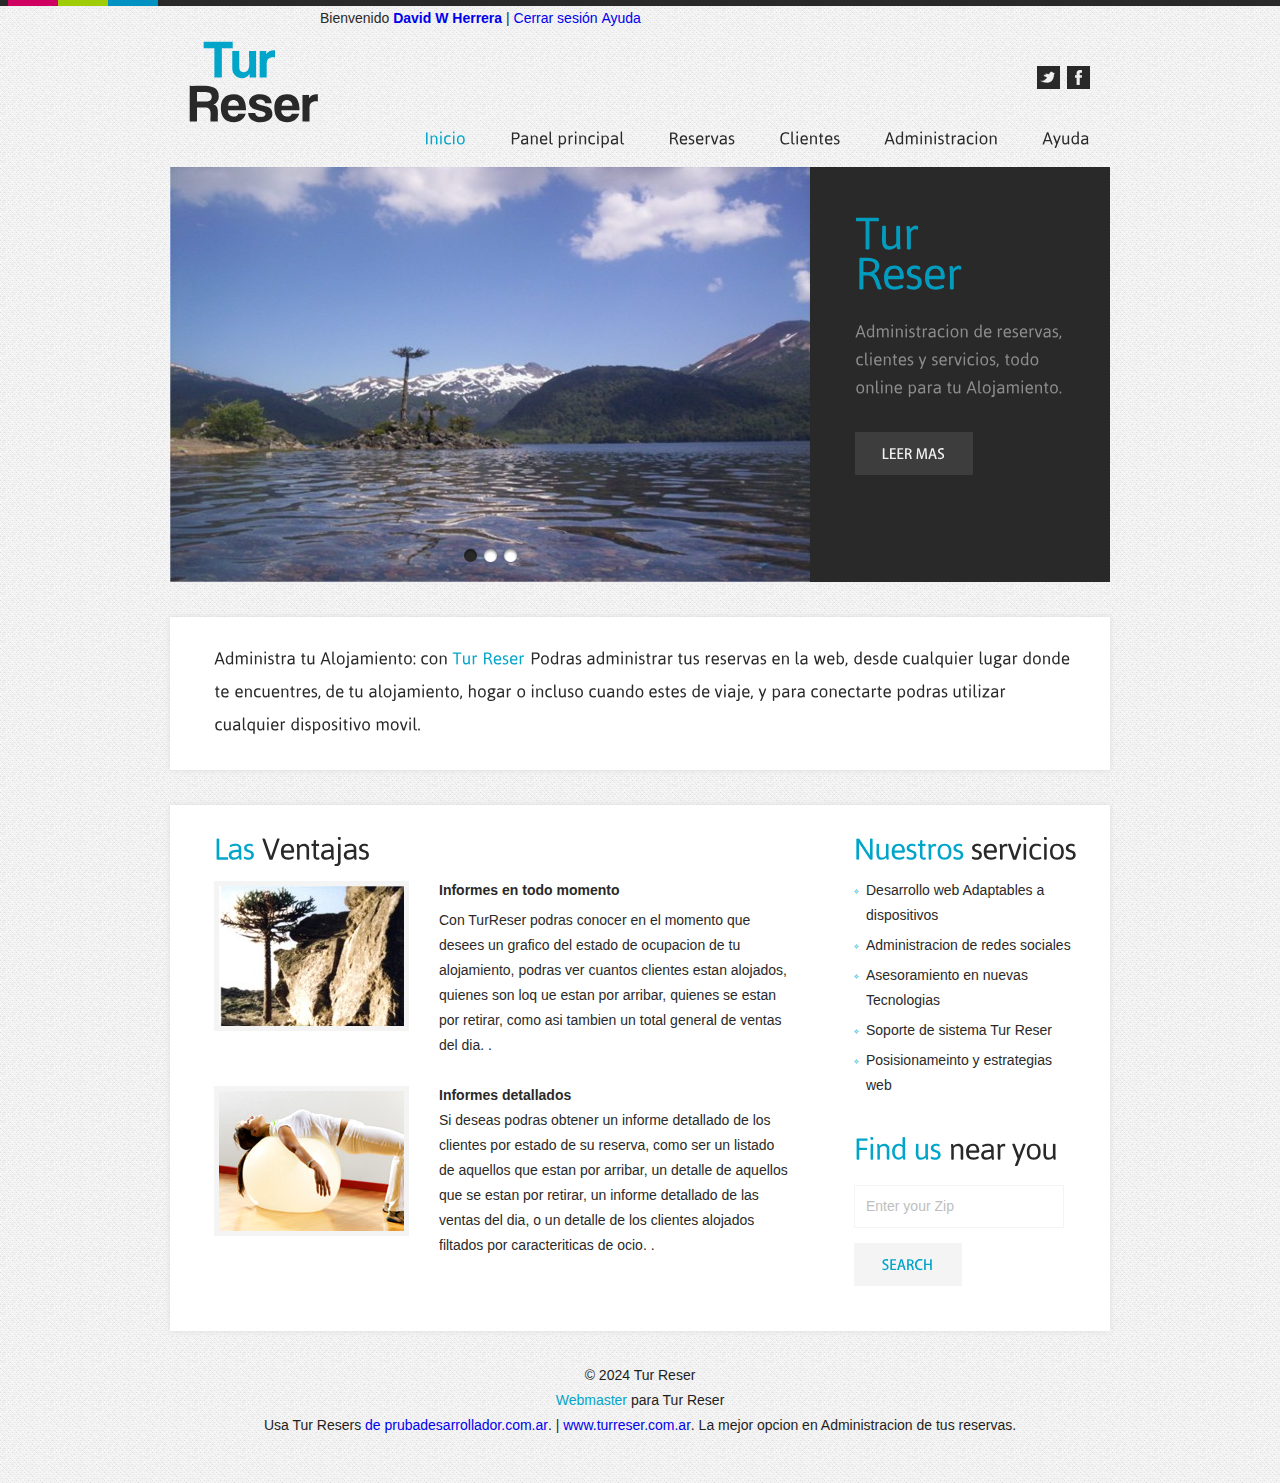
<file: index.html>
﻿
<!DOCTYPE html>
 
<html lang="es">
 
<head>
    <title>Tur Reser - administracion de reservas para alojamientos turisticos </title>
    <meta charset="utf-8"/>
    <meta name="viewport" content="width = device-width, initial-scale=1, maximum-scale=1"/>
    
	<link rel="stylesheet" type="text/css" media="screen" href="css/reset.css">
    <link rel="stylesheet" type="text/css" media="screen" href="css/style.css">
    <link rel="stylesheet" type="text/css" media="screen" href="css/grid_12.css">
    <link rel="stylesheet" type="text/css" media="screen" href="css/slider.css">
    
	<script src="js/jquery-1.7.min.js"></script>
    <script src="js/jquery.easing.1.3.js"></script>
    <script src="js/tms-0.3.js"></script>
	<script src="js/tms_presets.js"></script>
    <script src="js/cufon-yui.js"></script>
    <script src="js/Asap_400.font.js"></script>
    <script src="js/Coolvetica_400.font.js"></script>
	<script src="js/Kozuka_M_500.font.js"></script>
    <script src="js/cufon-replace.js"></script>
    <script src="js/FF-cash.js"></script>
    
	<script>
		$(window).load(function(){
			$('.slider')._TMS({
			prevBu:'.prev',
			nextBu:'.next',
			pauseOnHover:true,
			pagNums:false,
			duration:800,
			easing:'easeOutQuad',
			preset:'Fade',
			slideshow:7000,
			pagination:'.pagination',
			waitBannerAnimation:false,
			banners:'fade'
			})
		}) 	
    </script>
	
	<!--    <!DOCTYPE html>
 	[if lt IE 8]>
       <div style=' clear: both; text-align:center; position: relative;'>
         <a href="http://windows.microsoft.com/en-US/internet-explorer/products/ie/home?ocid=ie6_countdown_bannercode">
           <img src="http://storage.ie6countdown.com/assets/100/images/banners/warning_bar_0000_us.jpg" border="0" height="42" width="820" alt="You are using an outdated browser. For a faster, safer browsing experience, upgrade for free today." />
        </a>
      </div>
    <![endif]-->
    <!--[if lt IE 9]>
   		<script type="text/javascript" src="js/html5.js"></script>
    	<link rel="stylesheet" type="text/css" media="screen" href="css/ie.css">
	<![endif]-->
	
</head>
<body>
<div class="main">
	<div class="bg-img"></div>
<!--==============================header=================================-->
   <header>
        <h1><a href="index.html"> Tur<strong>Reser</strong></a></h1>
        <nav>
		<!-- revisar los id y las classs -->
		<p id="session-nav" class="tRight">
			Bienvenido <strong><a href="https://turreser.com.ar/users/edit/" title="Editar usuario">David W Herrera</a></strong> |
			<a href="https://turreser.com.ar/users/logout" title="Cerrar sesión">Cerrar sesión</a>
			<a href="http://www.turreser.com.ar/ayuda/" id="help-session-nav" target="_blank" 
			title="Ayuda">Ayuda</a>
			
		</p>
        	<div class="social-icons">
            	<a href="http://facebook.com/equilibrio-pilates" class="icon-2"></a>
            	<a href="#" class="icon-1"></a>
            </div>
            <ul class="menu">
                <li class="current"><a href="index.html">Inicio</a></li>
                <li><a href="panel.html">Panel principal</a></li>
                <li><a href="timetable.html">Reservas</a></li>
                <li><a href="clientes.html">Clientes</a></li>
                <li><a href="adminis.html">Administracion</a></li>
                <li><a href="contacts.html">Ayuda</a></li>
            </ul>
        </nav>
    </header>   
<!--==============================content================================-->
    <section id="content"><div class="ic"></div>
        <div class="container_12">
          <div class="grid_12">
            <div class="slider">
              <ul class="items">
                 <li><img src="images/slider-1.jpg" alt="">
				 <div class="banner">
                        <p class="font-1">Tur<span>Reser</span></p>
                        <p class="font-2">Administracioón de reservas, clientes y servicios, todo online para tu Alojamiento.</p>
                        <a href="#">leer mas</a>
                    </div>
                                    </li>
                <li><img src="images/slider-2.jpg" alt="">
                 <div class="banner">
                        <p class="font-1">Donde te<span>encuentres</span></p>
                        <p class="font-2">Sistema WEB para conectarte con tu alojamiento desde cualquier lugar,
						podras utilizar tu notebook, tu tablet o movil.</p>
                        <a href="#">leer mas</a>
                    </div>   
                </li>
                <li><img src="images/slider-3.jpg" alt="">
                    <div class="banner">
                        <p class="font-1">Aprovecha <span>tu Web</span></p>
                        <p class="font-2">El turismo esta cambiando, el turista espera respuestas mas rapido, agrega a tu web
						el modulo de reservas, y confirma reservas al momento.
						 </p>
                        <a href="#">Leer mas</a>
                    </div>
                </li>
              </ul>
              <div class="pagination">
                  <ul>
                    <li><a href="#"></a></li>
                    <li><a href="#"></a></li>
                    <li><a href="#"></a></li>
                  </ul>
              </div>  
            </div>
          </div>	
          <div class="grid_12 top-1">
          	<div class="block-1 box-shadow">
            	<p class="font-3">Administra tu Alojamiento: con <span class="color-1">Tur Reser</span>
				Podraás administrar tus reservas en la web, desde cualquier lugar donde te encuentres, 
				de tu alojamiento, hogar o incluso cuando estes de viaje, y para conectarte podras utilizar 
				cualquier dispositivo móovil.</p>
            </div>
          </div>
          <div class="grid_12 top-1">
          	<div class="box-shadow">
            	<div class="wrap block-2">
                    <div class="col-1">
                    	<h2 class="p3"><span class="color-1">Las</span> Ventajas</h2>
                        <div class="wrap box-1">
                            <img src="images/page1-img1.jpg" alt="" class="img-border img-indent">
                            <div class="extra-wrap">
                                <p class="p2"><strong>Informes en todo momento  </strong> </p>
                                <p>Con TurReser podras conocer en el momento que desees un grafico del estado de ocupacion
								 de tu alojamiento, podras ver cuantos clientes estan alojados, quienes son loq ue estan por 
								 arribar, quienes se estan por retirar, como asi tambien un total general de ventas del dia.
									
								
								.</p>
                            </div>
                        </div>
                        <div class="wrap box-1 top-2">
                            <img src="images/page1-img2.jpg" alt="" class="img-border img-indent">
                            <div class="extra-wrap">
                                <p><strong>Informes detallados</strong></p>
                                <p>
								Si deseas podras obtener un informe detallado de los clientes por estado de su reserva, 
								como ser un listado de aquellos que estan por arribar, un detalle de aquellos que se estan por retirar,
								un informe detallado de las ventas del dia, o un detalle de los clientes alojados filtados por caracteriticas de ocio.
								
								.</p>
                            </div>
                        </div>
                    </div>
                    <div class="col-2">
                        <h2 class="p3"><span class="color-1">Nuestros</span> servicios</h2>
                        <ul class="list-1">
                        	<li><a href="#">Desarrollo web Adaptables a dispositivos</a></li>
                            <li><a href="#">Administracion de redes sociales</a></li>
                            <li><a href="#">Asesoramiento en nuevas Tecnologias</a></li>
                            <li><a href="#">Soporte de sistema Tur Reser</a></li>
                            <li><a href="#">Posisionameinto y estrategias web</a></li>
                        </ul>
                        <div class="form-search">
                        	<h2><span class="color-1">Find us</span> near you</h2>
                            <form id="form-search" method="post">
                              <input type="text" value="Enter your Zip" onBlur="if(this.value=='') this.value='Enter your Zip'" onFocus="if(this.value =='Enter your Zip' ) this.value=''"  />
                              <a href="" onClick="document.getElementById('form-search').submit()" class="search_button">Search</a>
                            </form>
                        </div>
                    </div>
                </div>
            </div>
          </div>
          <div class="clear"></div>
        </div>
    </section> 
<!--==============================footer=================================-->
    <footer>
        <p>© 2024 Tur Reser</p>
        <p><a rel="nofollow" href="http://www.pruebadesarrollador.com.ar/" class="link" target="_blank">Webmaster</a> para Tur Reser  </p>
		<p>Usa Tur Resers <a href="http://www.prubadesarrollador.com.ar" target="_blank">de prubadesarrollador.com.ar</a>. | <a href="http://www.prubadesarrollador.com.ar/" title="Reserva Turistica">www.turreser.com.ar</a>. La mejor opcion en Administracion de tus reservas.</p>
    </footer>	
</div>    
<script>
	Cufon.now();
</script>
</body>
</html>
</file>
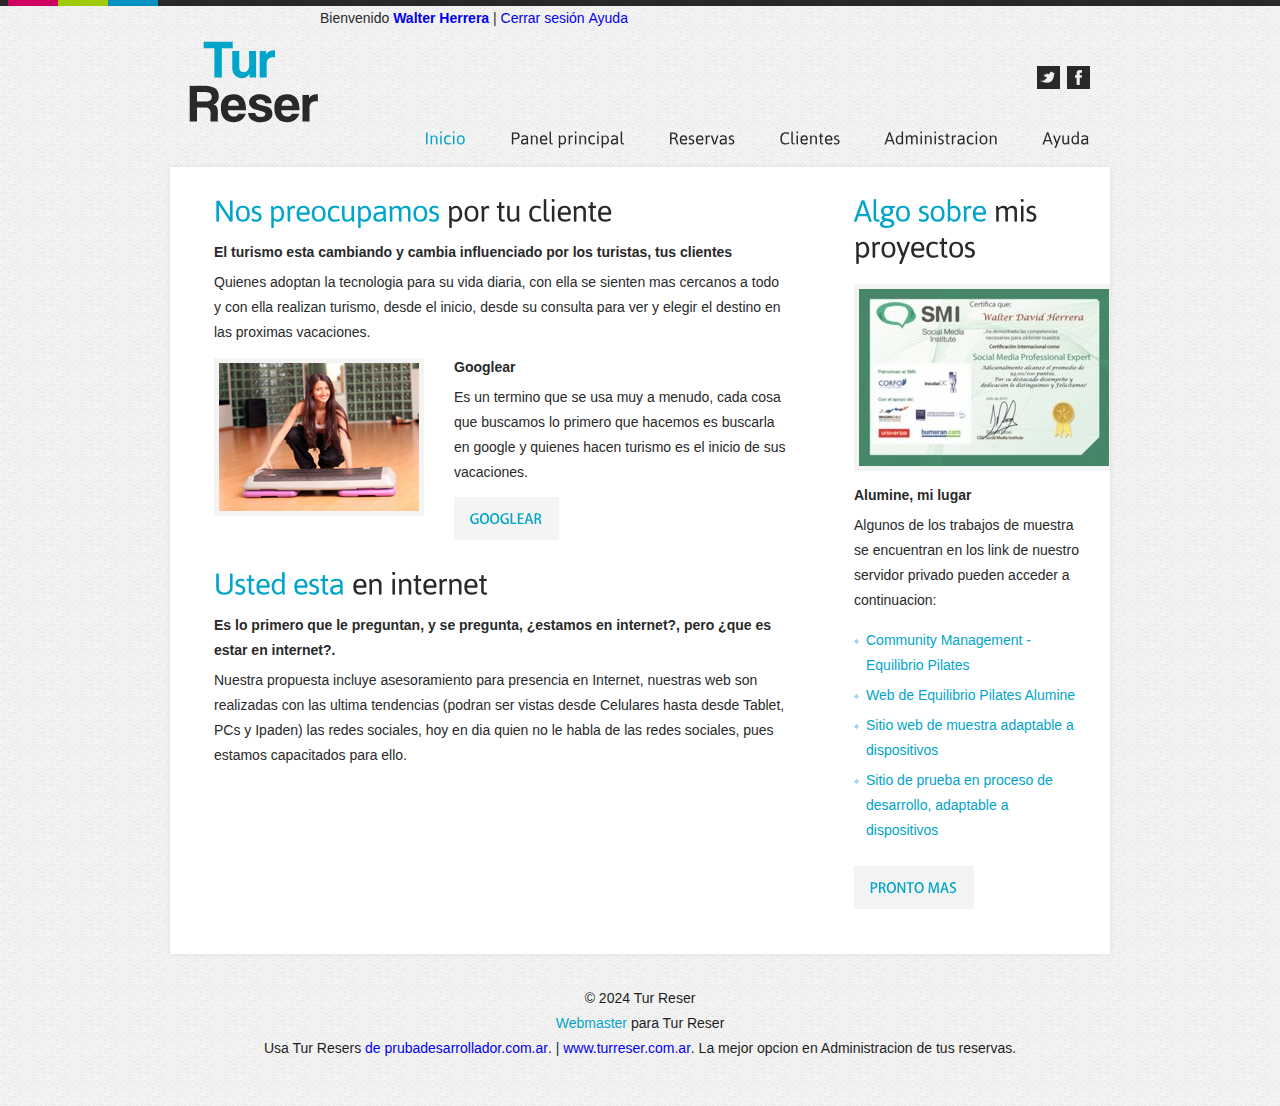
<file: clientes.html>
<!DOCTYPE html>
<html lang="es">
<head>
    <title>Tur Reser</title>
    <meta charset="utf-8">
    <link rel="stylesheet" type="text/css" media="screen" href="css/reset.css">
    <link rel="stylesheet" type="text/css" media="screen" href="css/style.css">
    <link rel="stylesheet" type="text/css" media="screen" href="css/grid_12.css">
    <script src="js/jquery-1.7.min.js"></script>
    <script src="js/jquery.easing.1.3.js"></script>
    <script src="js/cufon-yui.js"></script>
    <script src="js/Asap_400.font.js"></script>
    <script src="js/Coolvetica_400.font.js"></script>
	<script src="js/Kozuka_M_500.font.js"></script>
    <script src="js/cufon-replace.js"></script>
    <script src="js/FF-cash.js"></script>
	<!--[if lt IE 8]>
       <div style=' clear: both; text-align:center; position: relative;'>
         <a href="http://windows.microsoft.com/en-US/internet-explorer/products/ie/home?ocid=ie6_countdown_bannercode">
           <img src="http://storage.ie6countdown.com/assets/100/images/banners/warning_bar_0000_us.jpg" border="0" height="42" width="820" alt="You are using an outdated browser. For a faster, safer browsing experience, upgrade for free today." />
        </a>
      </div>
    <![endif]-->
    <!--[if lt IE 9]>
   		<script type="text/javascript" src="js/html5.js"></script>
    	<link rel="stylesheet" type="text/css" media="screen" href="css/ie.css">
	<![endif]-->
</head>
<body>
<div class="main">
	<div class="bg-img"></div>
<!--==============================header=================================-->
    <header>
        <h1><a href="index.html"> Tur<strong>Reser</strong></a></h1>
        <nav>
		<!-- revisar los id y las classs -->
		<p id="session-nav" class="tRight">
			Bienvenido <strong><a href="https://turreser.com.ar/users/edit/" title="Editar usuario">Walter Herrera</a></strong> |
			<a href="https://turreser.com.ar/users/logout" title="Cerrar sesión">Cerrar sesión</a>
			<a href="http://www.turreser.com.ar/ayuda/" id="help-session-nav" target="_blank" 
			title="Ayuda">Ayuda</a>
			
		</p>
        	<div class="social-icons">
            	<a href="http://facebook.com/equilibrio-pilates" class="icon-2"></a>
            	<a href="#" class="icon-1"></a>
            </div>
            <ul class="menu">
                <li class="current"><a href="index.html">Inicio</a></li>
                <li><a href="panel.html">Panel principal</a></li>
                <li><a href="timetable.html">Reservas</a></li>
                <li><a href="clientes.html">Clientes</a></li>
                 <li><a href="adminis.html">Administracion</a></li>
                <li><a href="contacts.html">Ayuda</a></li>
            </ul>
        </nav>
    </header>   
<!--==============================content================================-->
    <section id="content"><div class="ic"></div>
        <div class="container_12">
          <div class="grid_12">
          	<div class="box-shadow">
            	<div class="wrap block-2">
                    <div class="col-1">
                    	<h2 class="p3"><span class="color-1">Nos preocupamos</span> por tu cliente </h2>
                        <p class="p2"><strong> El turismo esta cambiando y cambia influenciado por los turistas, tus clientes</strong></p>
                        <p class="p5"> Quienes adoptan la tecnologia para su vida diaria, con ella se sienten mas cercanos a todo y con ella realizan turismo, desde el inicio, desde su consulta para ver y elegir el destino en las proximas vacaciones. </p>
                        <div class="wrap box-1">
                            <img src="images/page4-img1.jpg" alt="" class="img-border img-indent">
                            <div class="extra-wrap">
                                <p class="p2"><strong>Googlear</strong></p>
                                <p>Es un termino que se usa muy a menudo, cada cosa que buscamos lo primero que hacemos es buscarla en google y quienes hacen turismo es el inicio de sus vacaciones.</p>
                                <a href="#" class="button top-6">Googlear</a>
                            </div>
                        </div>
                        <h2 class="p3 top-2"><span class="color-1">Usted esta</span> en internet</h2>
                        <p class="p2"><strong>Es lo primero que le preguntan, y se pregunta, ¿estamos en internet?, pero ¿que es estar en internet?.</strong></p>
                        <p class="p5">Nuestra propuesta incluye asesoramiento para presencia en Internet, nuestras web son realizadas con las ultima tendencias (podran ser vistas desde Celulares hasta desde Tablet, PCs y Ipaden) las redes sociales, hoy en dia quien no le habla de las redes sociales, pues estamos capacitados para ello.</p>
                    </div>
                    <div class="col-2">
                        <h2 class="p6"><span class="color-1">Algo sobre</span> mis proyectos</h2>
                        <img src="images/page4-img2.jpg" alt="" class="img-border">
                        <p class="p2 top-6"><strong>Alumine, mi lugar</strong></p>
                        <p class="p4">Algunos de los trabajos de muestra se encuentran en los link de nuestro servidor privado pueden acceder a continuacion:</p>
                        <ul class="list-2">
                        	<li><a href="https://www.facebook.com/EquilibrioPilatesAlumine">Community Management - Equilibrio Pilates</a></li>                            
                            <li><a href="http://bit.ly/1evLPqO">Web de Equilibrio Pilates Alumine</a></li>
                            <li><a href="http://bit.ly/14kpdsr">Sitio web de muestra adaptable a dispositivos</a></li>
                           <li><a href="http://bit.ly/1cKLcf3">Sitio de prueba en proceso de desarrollo, adaptable a dispositivos</a></li>
                             <!--<li><a href="#">Dolore magna aliquamerat</a></li>
                            <li><a href="#">Ut wisi enim adminim</a></li> -->
                        </ul>
                        <a href="#" class="button top-5">Pronto mas</a>
                    </div>
                </div>
            </div>
          </div>
          <div class="clear"></div>
        </div>
    </section> 
<!--==============================footer=================================-->
    <footer>
        <p>© 2024 Tur Reser</p>
        <p><a rel="nofollow" href="http://www.pruebadesarrollador.com.ar/" class="link" target="_blank">Webmaster</a> para Tur Reser  </p>
		<p>Usa Tur Resers <a href="http://www.prubadesarrollador.com.ar" target="_blank">de prubadesarrollador.com.ar</a>. | <a href="http://www.prubadesarrollador.com.ar/" title="Reserva Turistica">www.turreser.com.ar</a>. La mejor opcion en Administracion de tus reservas.</p>
    </footer>
</div>    
<script>
	Cufon.now();
</script>
</body>
</html>
</file>
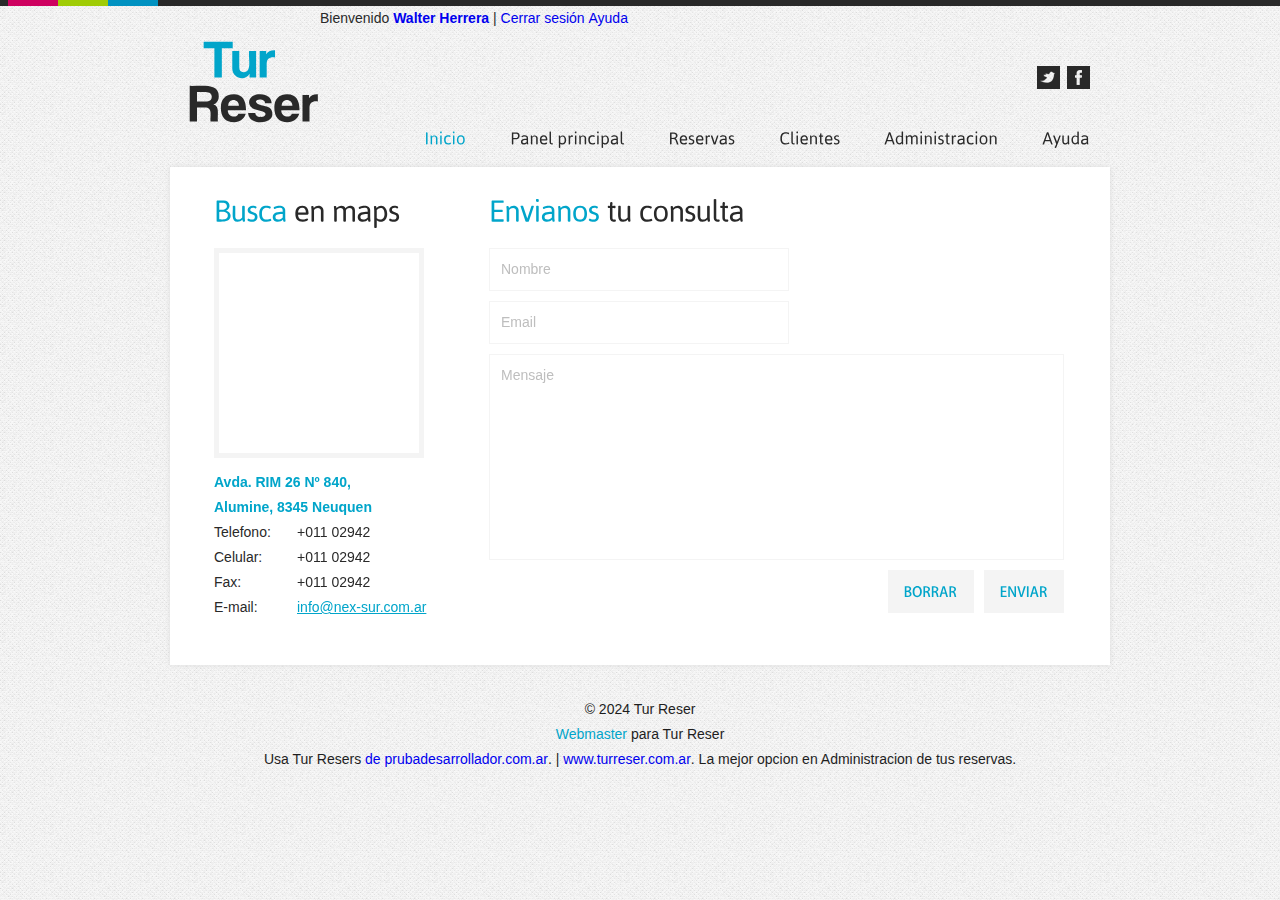
<file: contacts.html>
<!DOCTYPE html>
<html lang="es">
<head>
   <title>Tur Reser</title>
    <meta charset="utf-8">
    <link rel="stylesheet" type="text/css" media="screen" href="css/reset.css">
    <link rel="stylesheet" type="text/css" media="screen" href="css/style.css">
    <link rel="stylesheet" type="text/css" media="screen" href="css/grid_12.css">
    <script src="js/jquery-1.7.min.js"></script>
    <script src="js/jquery.easing.1.3.js"></script>
    <script src="js/cufon-yui.js"></script>
    <script src="js/Asap_400.font.js"></script>
    <script src="js/Coolvetica_400.font.js"></script>
	<script src="js/Kozuka_M_500.font.js"></script>
    <script src="js/cufon-replace.js"></script>
    <script src="js/FF-cash.js"></script>
	<!--[if lt IE 8]>
       <div style=' clear: both; text-align:center; position: relative;'>
         <a href="http://windows.microsoft.com/en-US/internet-explorer/products/ie/home?ocid=ie6_countdown_bannercode">
           <img src="http://storage.ie6countdown.com/assets/100/images/banners/warning_bar_0000_us.jpg" border="0" height="42" width="820" alt="You are using an outdated browser. For a faster, safer browsing experience, upgrade for free today." />
        </a>
      </div>
    <![endif]-->
    <!--[if lt IE 9]>
   		<script type="text/javascript" src="js/html5.js"></script>
    	<link rel="stylesheet" type="text/css" media="screen" href="css/ie.css">
	<![endif]-->
</head>
<body>
<div class="main">
	<div class="bg-img"></div>
<!--==============================header=================================-->
    <header>
        <h1><a href="index.html"> Tur<strong>Reser</strong></a></h1>
        <nav>
		<!-- revisar los id y las classs -->
		<p id="session-nav" class="tRight">
			Bienvenido <strong><a href="https://turreser.com.ar/users/edit/" title="Editar usuario">Walter Herrera</a></strong> |
			<a href="https://turreser.com.ar/users/logout" title="Cerrar sesión">Cerrar sesión</a>
			<a href="http://www.turreser.com.ar/ayuda/" id="help-session-nav" target="_blank" 
			title="Ayuda">Ayuda</a>
			
		</p>
        	<div class="social-icons">
            	<a href="http://facebook.com/equilibrio-pilates" class="icon-2"></a>
            	<a href="#" class="icon-1"></a>
            </div>
            <ul class="menu">
                <li class="current"><a href="index.html">Inicio</a></li>
                <li><a href="panel.html">Panel principal</a></li>
                <li><a href="timetable.html">Reservas</a></li>
                <li><a href="clientes.html">Clientes</a></li>
                 <li><a href="adminis.html">Administracion</a></li>
                <li><a href="contacts.html">Ayuda</a></li>
            </ul>
        </nav>
    </header>   
<!--==============================content================================-->
    <section id="content"><div class="ic"></div>
        <div class="container_12">
          <div class="grid_12">
          	<div class="box-shadow">
            	<div class="wrap block-2">
                    <div class="col-3">
                    	<h2><span class="color-1">Busca</span> en maps</h2>
                        <div class="map img-border">
                          <iframe src="http://maps.google.com/maps?f=q&amp;source=s_q&amp;hl=en&amp;geocode=&amp;q=Brooklyn,+New+York,+NY,+United+States&amp;aq=0&amp;sll=37.0625,-95.677068&amp;sspn=61.282355,146.513672&amp;ie=UTF8&amp;hq=&amp;hnear=Brooklyn,+Kings,+New+York&amp;ll=40.649974,-73.950005&amp;spn=0.01628,0.025663&amp;z=14&amp;iwloc=A&amp;output=embed"></iframe>
                        </div>
                        <dl>
                            <dt class="color-1"><strong>Avda. RIM 26 Nº 840,<br>Alumine, 8345 Neuquen</strong></dt>
                            <dd><span>Telefono:</span>+011 02942 </dd>
                            <dd><span>Celular:</span>+011 02942 </dd>
                            <dd><span>Fax:</span>+011 02942</dd>
                            <dd><span>E-mail:</span><a href="#" class="link">info@nex-sur.com.ar</a></dd>
                        </dl>
                    </div>
                    <div class="col-4">
                    	<h2><span class="color-1">Envianos</span> tu consulta</h2>
                        <form id="form" method="post" >
                            <fieldset>
                              <label><input type="text" value="Nombre" onBlur="if(this.value=='') this.value='Name'" onFocus="if(this.value =='Name' ) this.value=''"></label>
                              <label><input type="text" value="Email" onBlur="if(this.value=='') this.value='Email'" onFocus="if(this.value =='Email' ) this.value=''"></label>
                              <label><textarea onBlur="if(this.value==''){this.value='Message'}" onFocus="if(this.value=='Message'){this.value=''}">Mensaje</textarea></label>
                              <div class="btns"><a href="#" class="button">Borrar</a><a href="#" class="button" onClick="document.getElementById('form').submit()">Enviar</a></div>
                            </fieldset>  
                          </form> 
                    </div>
                </div>
            </div>
          </div>
          <div class="clear"></div>
        </div>
    </section> 
<!--==============================footer=================================-->
     <footer>
        <p>© 2024 Tur Reser</p>
        <p><a rel="nofollow" href="http://www.pruebadesarrollador.com.ar/" class="link" target="_blank">Webmaster</a> para Tur Reser  </p>
		<p>Usa Tur Resers <a href="http://www.prubadesarrollador.com.ar" target="_blank">de prubadesarrollador.com.ar</a>. | <a href="http://www.prubadesarrollador.com.ar/" title="Reserva Turistica">www.turreser.com.ar</a>. La mejor opcion en Administracion de tus reservas.</p>
    </footer>
</div>    
<script>
	Cufon.now();
</script>
</body>
</html>
</file>
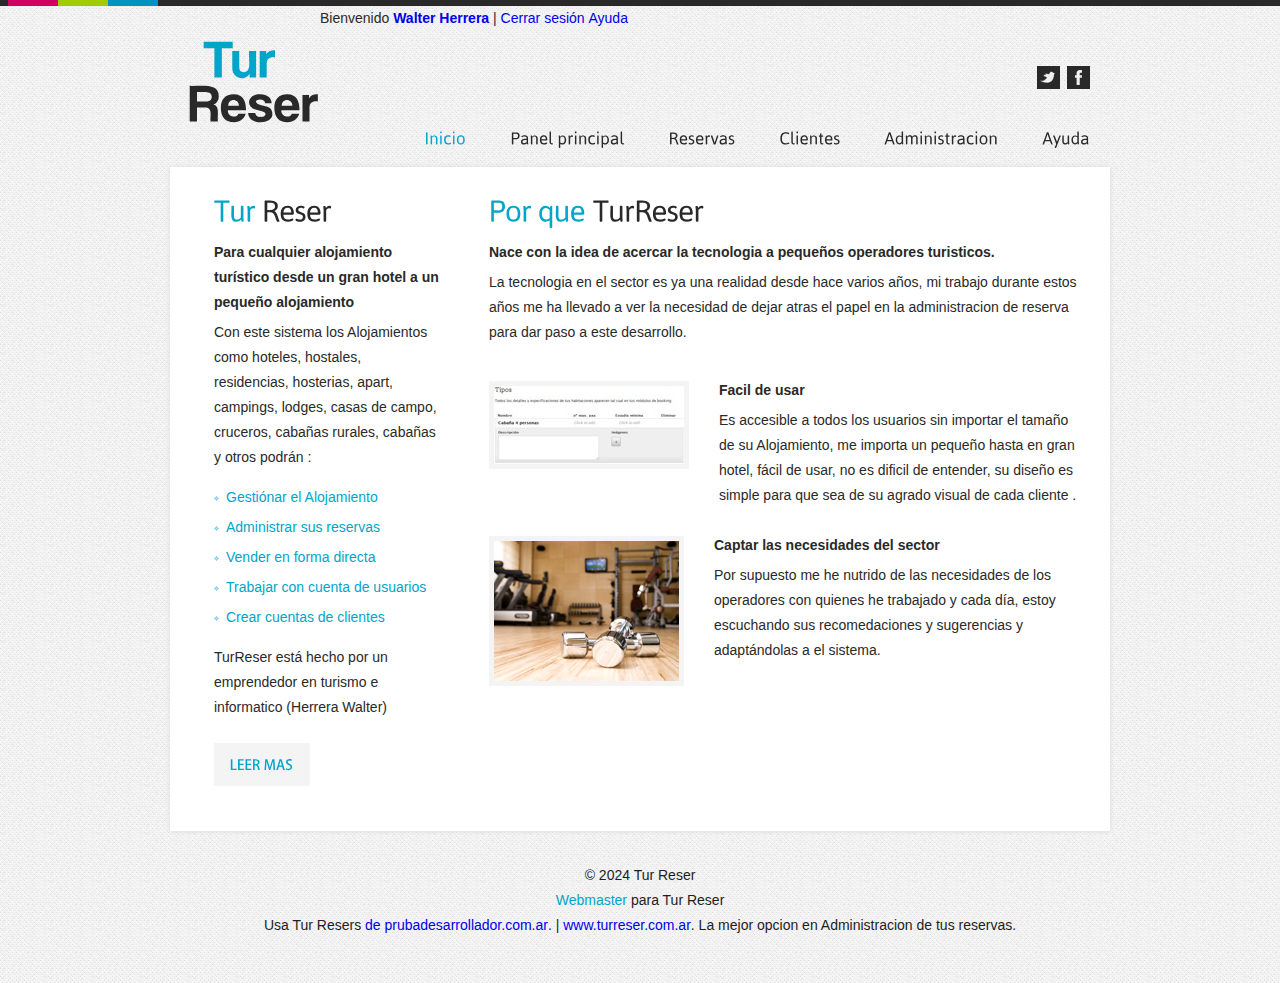
<file: panel.html>
<!DOCTYPE html>
<html lang="es">
<head>
   <title>Tur Reser</title>
    <meta charset="utf-8">
    <link rel="stylesheet" type="text/css" media="screen" href="css/reset.css">
    <link rel="stylesheet" type="text/css" media="screen" href="css/style.css">
    <link rel="stylesheet" type="text/css" media="screen" href="css/grid_12.css">
    <script src="js/jquery-1.7.min.js"></script>
    <script src="js/jquery.easing.1.3.js"></script>
    <script src="js/cufon-yui.js"></script>
    <script src="js/Asap_400.font.js"></script>
    <script src="js/Coolvetica_400.font.js"></script>
	<script src="js/Kozuka_M_500.font.js"></script>
    <script src="js/cufon-replace.js"></script>
    <script src="js/FF-cash.js"></script>
	<!--[if lt IE 8]>
       <div style=' clear: both; text-align:center; position: relative;'>
         <a href="http://windows.microsoft.com/en-US/internet-explorer/products/ie/home?ocid=ie6_countdown_bannercode">
           <img src="http://storage.ie6countdown.com/assets/100/images/banners/warning_bar_0000_us.jpg" border="0" height="42" width="820" alt="You are using an outdated browser. For a faster, safer browsing experience, upgrade for free today." />
        </a>
      </div>
    <![endif]-->
    <!--[if lt IE 9]>
   		<script type="text/javascript" src="js/html5.js"></script>
    	<link rel="stylesheet" type="text/css" media="screen" href="css/ie.css">
	<![endif]-->
</head>
<body>
<div class="main">
	<div class="bg-img"></div>
<!--==============================header=================================-->
    <header>
        <h1><a href="index.html"> Tur<strong>Reser</strong></a></h1>
        <nav>
		<!-- revisar los id y las classs -->
		<p id="session-nav" class="tRight">
			Bienvenido <strong><a href="https://turreser.com.ar/users/edit/" title="Editar usuario">Walter Herrera</a></strong> |
			<a href="https://turreser.com.ar/users/logout" title="Cerrar sesión">Cerrar sesión</a>
			<a href="http://www.turreser.com.ar/ayuda/" id="help-session-nav" target="_blank" 
			title="Ayuda">Ayuda</a>
			
		</p>
		
        	<div class="social-icons">
            	<a href="http://facebook.com/equilibrio-pilates" class="icon-2"></a>
            	<a href="#" class="icon-1"></a>
            </div>
            <ul class="menu">
                <li class="current"><a href="index.html">Inicio</a></li>
                <li><a href="panel.html">Panel principal</a></li>
                <li><a href="timetable.html">Reservas</a></li>
                <li><a href="clientes.html">Clientes</a></li>
                <li><a href="gallery.html">Administracion</a></li>
                <li><a href="contacts.html">Ayuda</a></li>
            </ul>
        </nav>
    </header>   
	
<!--==============================content================================-->
    <section id="content"><div class="ic"></div>
        <div class="container_12">
          <div class="grid_12">
          	<div class="box-shadow">
            	<div class="wrap block-2">
                    <div class="col-3">
                    	<h2 class="p3"><span class="color-1">Tur </span>Reser</h2>
                        <p class="p2"><strong>Para cualquier alojamiento turístico desde un gran hotel
						a un pequeño alojamiento</strong></p>
                        <p class="p4">Con este sistema los Alojamientos como hoteles, hostales, residencias, hosterias, apart, campings, lodges, 
						casas de campo, cruceros, cabañas rurales, cabañas y otros  podrán  :</p>
                        <ul class="list-2 p5">
						
                        	<li><a href="#">Gestiónar el Alojamiento</a></li>
                            <li><a href="#">Administrar sus reservas</a></li>
                            <li><a href="#">Vender en forma directa</a></li>
                            <li><a href="#">Trabajar con cuenta de usuarios</a></li>
                            <li><a href="#">Crear cuentas de clientes</a></li>
                        </ul>
                        <p>TurReser está hecho por un emprendedor en turismo e informatico (Herrera Walter) </p>
                        <a href="#" class="button top-3">leer mas</a>
                    </div>
                    <div class="col-4">
                    	<h2 class="p3"><span class="color-1">Por que</span> TurReser</h2>
                        <p class="p2"><strong>Nace con la idea de acercar la tecnologia a pequeños operadores turisticos.</strong></p>
                        <p>La tecnologia en el sector es ya una realidad desde hace varios años, mi trabajo durante estos años me ha llevado a 
						ver la necesidad de dejar atras el papel en la administracion de reserva para dar paso a este desarrollo.
						</p>
                        <div class="wrap box-1 top-4">
                            <img src="images/page2-img1.jpg" alt="" class="img-border img-indent">
                            <div class="extra-wrap">
                                <p class="p2"><strong>Facil de usar</strong></p>
                                <p>Es accesible a todos los usuarios sin importar el tamaño de su Alojamiento, 
								me importa un pequeño hasta en gran hotel, fácil de usar, no es dificil de entender, su diseño es simple 
								para que sea de su agrado visual de cada cliente . </p>
                            </div>
                        </div>
                        <div class="wrap box-1 top-2">
                            <img src="images/page2-img2.jpg" alt="" class="img-border img-indent">
                            <div class="extra-wrap">
                                <p class="p2"><strong>Captar las necesidades del sector</strong></p>
                                <p>Por supuesto me he nutrido de las necesidades de los operadores con quienes he trabajado y 
								cada día, estoy escuchando sus recomedaciones y sugerencias y adaptándolas a el sistema.</p>
                            </div>
                        </div>
                    </div>
                </div>
            </div>
          </div>
          <div class="clear"></div>
        </div>
    </section> 
<!--==============================footer=================================-->
     <footer>
        <p>© 2024 Tur Reser</p>
        <p><a rel="nofollow" href="http://www.pruebadesarrollador.com.ar/" class="link" target="_blank">Webmaster</a> para Tur Reser  </p>
		<p>Usa Tur Resers <a href="http://www.prubadesarrollador.com.ar" target="_blank">de prubadesarrollador.com.ar</a>. | <a href="http://www.prubadesarrollador.com.ar/" title="Reserva Turistica">www.turreser.com.ar</a>. La mejor opcion en Administracion de tus reservas.</p>
    </footer>
</div>    
<script>
	Cufon.now();
</script>
</body>
</html>
</file>
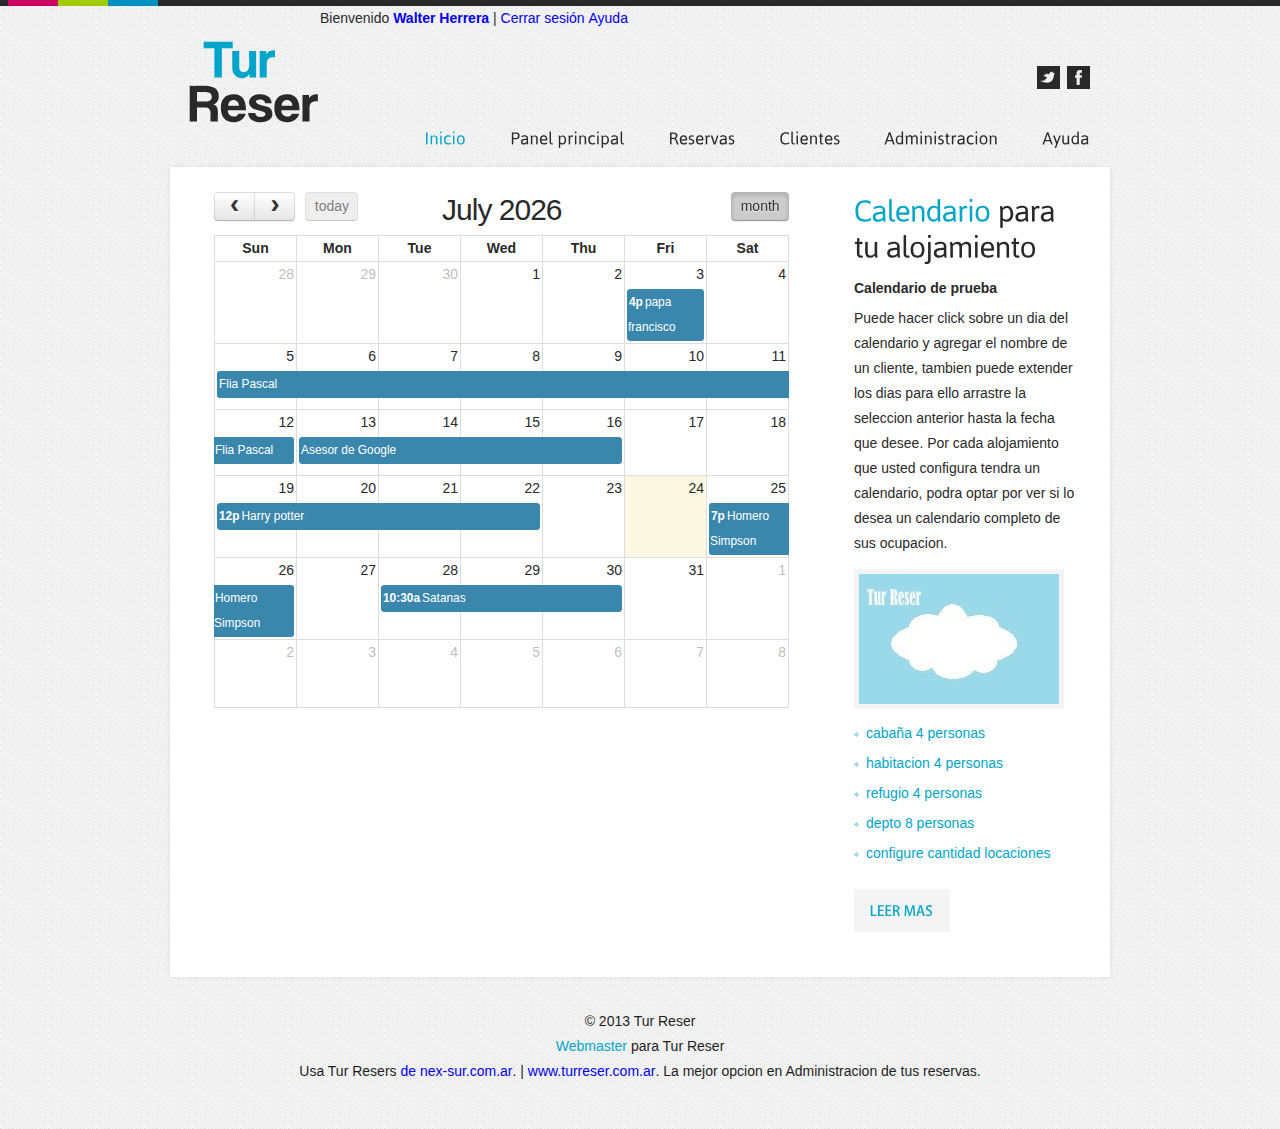
<file: timetable.html>
<!DOCTYPE html>
<html lang="es">
<head>
    <title>Tur Reser</title>
    <meta charset="utf-8">
	
	<link href='fullcalendar-1.6.1/fullcalendar/fullcalendar.css' rel='stylesheet' />
    <link href='fullcalendar-1.6.1/fullcalendar/fullcalendar.print.css' rel='stylesheet' media='print' />

	
    <link rel="stylesheet" type="text/css" media="screen" href="css/reset.css">
    <link rel="stylesheet" type="text/css" media="screen" href="css/style.css">
    <link rel="stylesheet" type="text/css" media="screen" href="css/grid_12.css">
    <script src="js/jquery-1.7.min.js"></script>
    <script src="js/jquery.easing.1.3.js"></script>
    <script src="js/cufon-yui.js"></script>
    <script src="js/Asap_400.font.js"></script>
    <script src="js/Coolvetica_400.font.js"></script>
	<script src="js/Kozuka_M_500.font.js"></script>
    <script src="js/cufon-replace.js"></script>
    <script src="js/FF-cash.js"></script>
	
	
	<script src='fullcalendar-1.6.1/jquery/jquery-1.9.1.min.js'></script>
	<script src='fullcalendar-1.6.1/jquery/jquery-ui-1.10.2.custom.min.js'></script>
	<script src='fullcalendar-1.6.1/fullcalendar/fullcalendar.min.js'></script>
	
	
	
<script>

	$(document).ready(function() {
	
		var date = new Date();
		var d = date.getDate();
		var m = date.getMonth();
		var y = date.getFullYear();
		
		var calendar = $('#calendar').fullCalendar({
			header: {
				left: 'prev,next today',
				center: 'title',
				right: 'month' // esto agrega agenda semanal, agenda dia 'month,agendaWeek,agendaDay' 
			},
			selectable: true,
			selectHelper: true,
			select: function(start, end, allDay) {
				var title = prompt('Nombre del Cliente:');
				if (title) {
					calendar.fullCalendar('renderEvent',
						{
							title: title,							 
							start: start,
							end: end,
							allDay: allDay
						},
						true // make the event "stick"
					);
				}
				calendar.fullCalendar('unselect');
			},
			editable: true,
			events: [
				
				{
					title: 'Flia Pascal',
					start: new Date(y, m, 5),
					end: new Date(y, m, 12)
				},
				{
					id: 999,
					title: 'papa francisco',
					start: new Date(y, m, 3, 16, 0),
					allDay: false
				},
				
				{
					title: 'Satanas',
					start: new Date(y, m, 28, 10, 30),
					end: new Date(y, m, 30, 22, 30),
					allDay: false
				},
				{
					title: 'Harry potter',
					start: new Date(y, m, 19, 12, 0),
					end: new Date(y, m, 22, 14, 0),
					allDay: false
				},
				{
					title: 'Homero Simpson',
					start: new Date(y, m, 25, 19, 0),
					end: new Date(y, m, 26, 22, 30),
					allDay: false
				},
				{
					title: 'Asesor de Google',
					start: new Date(y, m, 13),
					end: new Date(y, m, 16),
					url: 'http://google.com/'
				}
			]
		});
		
	});

</script>
	<!--[if lt IE 8]>
       <div style=' clear: both; text-align:center; position: relative;'>
         <a href="http://windows.microsoft.com/en-US/internet-explorer/products/ie/home?ocid=ie6_countdown_bannercode">
           <img src="http://storage.ie6countdown.com/assets/100/images/banners/warning_bar_0000_us.jpg" border="0" height="42" width="820" alt="You are using an outdated browser. For a faster, safer browsing experience, upgrade for free today." />
        </a>
      </div>
    <![endif]-->
    <!--[if lt IE 9]>
   		<script type="text/javascript" src="js/html5.js"></script>
    	<link rel="stylesheet" type="text/css" media="screen" href="css/ie.css">
	<![endif]-->
	
	<style>
	<!-- tamaño para el calendario -->
	#calendar {
		width: 600px;
		
		margin: 0 auto;
		}   

</style>
</head>
<body>
<div class="main">
	<div class="bg-img"></div>
<!--==============================header=================================-->
    <header>
        <h1><a href="index.html"> Tur<strong>Reser</strong></a></h1>
        <nav>
		<!-- revisar los id y las classs -->
		<p id="session-nav" class="tRight">
			Bienvenido <strong><a href="https://turreser.com.ar/users/edit/" title="Editar usuario">Walter Herrera</a></strong> |
			<a href="https://turreser.com.ar/users/logout" title="Cerrar sesión">Cerrar sesión</a>
			<a href="http://www.turreser.com.ar/ayuda/" id="help-session-nav" target="_blank" 
			title="Ayuda">Ayuda</a>
			
		</p>
        	<div class="social-icons">
            	<a href="http://facebook.com/equilibrio-pilates" class="icon-2"></a>
            	<a href="#" class="icon-1"></a>
            </div>
            <ul class="menu">
                <li class="current"><a href="index.html">Inicio</a></li>
                <li><a href="panel.html">Panel principal</a></li>
                <li><a href="timetable.html">Reservas</a></li>
                <li><a href="clientes.html">Clientes</a></li>
                <li><a href="adminis.html">Administracion</a></li>
                <li><a href="contacts.html">Ayuda</a></li>
            </ul>
        </nav>
    </header>   
<!--==============================content================================-->
    <section id="content"><div class="ic"></div>
        <div class="container_12">
          <div class="grid_12">
          	<div class="box-shadow">
            	<div class="wrap block-2">
                    
					     
					 <div class="col-1">	
					 <div id='calendar'></div> 
                    </div> 
                    <div class="col-2">
                        <h2 class="p3"><span class="color-1">Calendario</span> para tu alojamiento</h2>
                        <p class="p2"><strong>Calendario de prueba</strong></p>
                        <p>Puede hacer click sobre un dia del calendario y agregar el nombre de un cliente, tambien puede extender los dias para ello arrastre la seleccion anterior
						hasta la fecha que desee.
						Por cada alojamiento que usted configura tendra un calendario, podra optar por ver si lo desea un calendario
						completo de sus ocupacion.</p>
                        <img src="images/page3-img1.jpg" alt="" class="img-border pad-1">
                        <ul class="list-2">
                        	<li><a href="#">cabaña 4 personas</a></li>
                            <li><a href="#">habitacion 4 personas</a></li>
                            <li><a href="#">refugio 4 personas</a></li>
                            <li><a href="#">depto 8 personas</a></li>
                            <li><a href="#">configure cantidad locaciones</a></li>
                        </ul>
                        <a href="#" class="button top-5">leer mas</a>
                    </div>  
                </div>
            </div>
          </div>
          <div class="clear"></div>
        </div>
    </section> 
<!--==============================footer=================================-->
    <footer>
        <p>© 2013 Tur Reser</p>
        <p><a rel="nofollow" href="http://www.nex-sur.com.ar/" class="link" target="_blank">Webmaster</a> para Tur Reser  </p>
		<p>Usa Tur Resers <a href="http://www.nex-sur.com.ar" target="_blank">de nex-sur.com.ar</a>. | <a href="http://www.nex-sur.com.ar/" title="Reserva Turistica">www.turreser.com.ar</a>. La mejor opcion en Administracion de tus reservas.</p>
    </footer>	
</div>    
<script>
	Cufon.now();
</script>
</body>
</html>
</file>
<file: css/style.css>
/* Global properties ======================================================== */
html, body {width:100%; padding:0; margin:0;}

body {font: 14px/25px Arial, Helvetica, sans-serif;color:#292929;min-width:960px;background: url(../images/bg.gif) center 0 repeat;border-top:#292929 6px solid;}
.ic {border:0;float:right;background:#fff;color:#f00;width:50%;line-height:10px;font-size:10px;margin:-220% 0 0 0;overflow:hidden;padding:0}
.main {width:960px; margin:0 auto; position:relative;}
/***********************************************************************/
a {text-decoration:none; cursor:pointer;}
a:hover {text-decoration:none;}
a.button {background:#f4f4f4; font-size:14px; line-height:18px; color:#01a5ca; text-transform:uppercase; display:inline-block; padding:12px 16px 13px 16px; }
a.button:hover {background:#d3d1d1; color:#333; }

a.link {text-decoration:none; cursor:pointer; color:#01a5ca; }
a.link:hover {text-decoration:underline;}

.color-1 { color:#01a5ca;}
a.color-1:hover {color:#000;}

.font-3 {font-size:17px; line-height:33px; color:#292929;}

h2 { font-size:30px; line-height:36px; color:#292929; font-weight:normal; letter-spacing:-1px;}

ul {margin:0; padding:0;list-style-image:none;}
ul.list-1 li {padding:0px 0 5px 12px; line-height:25px; background:url(../images/marker-1.gif) 0 11px no-repeat;}
ul.list-1 li a { font-size:14px; color:#292929; line-height:25px;}
ul.list-1 li a:hover {color:#01a5ca;}

ul.list-2 li {padding:0px 0 5px 12px; line-height:25px; background:url(../images/marker-1.gif) 0 11px no-repeat;}
ul.list-2 li a { font-size:14px; color:#01a5ca; line-height:25px;}
ul.list-2 li a:hover { color:#292929;}

/******************************************************************/
.clear {clear:both; line-height:0; font-size:0; width:100%;}
.wrapper {width:100%; overflow:hidden; position:relative}
.wrap {overflow:hidden; position:relative}
.extra-wrap {overflow:hidden;}
.fleft {float:left;}
.fright {float:right;}
.img-indent {float:left; margin:3px 30px 0px 0;}	
.last {margin-right:0px !important;}
.img-radius {border-radius:4px;}

.top-1 {padding-top:35px;}
.top-2 {padding-top:25px;}
.top-3 {margin-top:23px;}
.top-4 {margin-top:33px;}
.top-5 {margin-top:18px;}
.top-6 {margin-top:12px;}

.left-1 {padding-left:20px;}

.bot-0 {padding-bottom:0 !important; margin-bottom:0 !important;}

.pad-1 {margin:13px 0px 12px 0px;}

.p1 {padding-bottom:25px;}
.p2 {padding-bottom:5px;}
.p3 {padding-bottom:12px;}
.p4 {padding-bottom:15px;}
.p5 {padding-bottom:10px;}
.p6 {padding-bottom:20px;}

/*********************************header*************************************/
header {width:100%; z-index:101; position:relative; overflow:hidden; padding-bottom:17px;}

h1 {float:left; margin:23px 0 0px 29px;}
h1 a {font-size:53px; line-height:65px; color:#01a5ca; letter-spacing:1px; display:inline-block;}
h1 a strong {display:block; color:#292929; margin-top:-21px; font-weight:normal;}

.social-icons {overflow:hidden; text-align:right; margin-top:35px;}
.social-icons a {display:inline-block; width:23px; height:23px; float:right;}
.icon-1 {background:url(../images/icon-1.png) 0 0 no-repeat;}
.icon-2 {background:url(../images/icon-2.png) 0 0 no-repeat; margin-left:7px;}
.social-icons a:hover {background-position:0 bottom;}

nav {overflow:hidden; margin-right:30px;}
ul.menu {float:right; margin-top:39px;}
ul.menu li {float:left; line-height:20px; margin:0px 0 0px 44px;}
ul.menu li a {font-size:17px; line-height:22px; color:#292929; display:inline-block; }
ul.menu li a:hover, ul.menu li.current a {color:#01a5ca;}

.bg-img {background:url(../images/bg-img.gif) 0 0 no-repeat; width:150px; height:6px; position:absolute; top:-6px; left:-152px;}

/*********************************content*************************************/
#content {width:100%;}
.box-shadow {box-shadow: 0px 0px 5px #dbdbdb;background:#fff;}
.img-border {border:#f4f4f4 5px solid;}
.block-1 { padding:25px 30px 29px 44px;}
.block-2 { padding:25px 30px 45px 44px;}
.block-3 { padding:25px 30px 25px 44px;}
.col-1 {float:left; width:575px; margin-right:65px;}
.col-2 {float:left; width:225px;}
.col-3 {float:left; width:225px; margin-right:50px; }
.col-4 {float:left; width:590px;}

.form-search {margin:27px 0px 0 0px; width:210px; }
#form-search input { width:188px; border:#f4f4f4 1px solid; height:18px; font-family: Arial, Helvetica, sans-serif; font-size:14px; color:#bebebe;  vertical-align:top; padding:11px 9px 12px 11px; display:inline-block; margin-top:19px;}
.search_button {background:#f4f4f4; font-size:14px; line-height:18px; color:#01a5ca; text-transform:uppercase; display:inline-block; padding:12px 28px 13px 28px; margin:15px 0px 0 0;}
.search_button:hover {background:#d3d1d1; color:#333; }

.box-2>div {float:left; width:80px; margin-right:30px;}  /******float:left; width:170px; margin-right:30px;*******/
.box-2 p.color-1 {margin-top:5px;}
.border-1 {border-bottom:#e5e5e5 1px solid; padding-bottom:15px; margin-bottom:9px;}

/****************************footer************************/
footer { width:100%; position:relative; overflow:hidden; text-align:center; padding:32px 0 45px 0;}
footer p {color:#1e1e1e;}

/**********************form**********************/
.map {width:200px; height:200px; margin:20px 0 0 0;}
.map iframe {width:200px; height:200px;}
dl {margin:12px 0px 0 0px;}
dl dt {}
dl dd span { display:block; width:83px; float:left;}
dl dd {}
dl dd a {text-decoration:underline !important;}
dl dd a:hover {text-decoration:underline; color:#333;}
#form { margin: 20px 0 0px 0px; width:575px; }
#form input {border:#f4f4f4 1px solid; background:#fff;font: 14px Arial, Helvetica, sans-serif;color:#bebebe;padding:11px 9px 13px 11px;outline: medium none;width: 278px; height:17px; float:left;}
#form textarea {border:#f4f4f4 1px solid; background:#fff;font: 14px Arial, Helvetica, sans-serif;color:#bebebe; height: 192px;outline: medium none;overflow: auto;padding: 12px 0px 0px 11px;width: 562px;resize:none;margin:0px 0 0 0;float:left;}
#form label {position:relative;overflow:hidden;display: block;min-height:53px;}
.btns {text-align:right; width:575px; padding-top:10px;}
.btns a {display:inline-block; margin:0 0px 0 10px;}
</file>
<file: css/grid_12.css>
.container_12{margin-left:auto;margin-right:auto;width:960px}
.grid_1,.grid_2,.grid_3,.grid_4,.grid_5,.grid_6,.grid_7,.grid_8,.grid_9,.grid_10,.grid_11,.grid_12{display:inline;float:left;position:relative;margin:0 10px}.alpha{margin-left:0}.omega{margin-right:0}.container_12 .grid_1{width:60px}.container_12 .grid_2{width:140px}.container_12 .grid_3{width:220px}.container_12 .grid_4{width:300px}.container_12 .grid_5{width:380px}.container_12 .grid_6 {width:460px}.container_12 .grid_7{width:540px}.container_12 .grid_8{width:620px}.container_12 .grid_9{width:700px}.container_12 .grid_10{width:780px}.container_12 .grid_11{width:860px}.container_12 .grid_12{width:940px}.container_12 .prefix_1{padding-left:80px}.container_12 .prefix_2{padding-left:160px}.container_12 .prefix_3{padding-left:240px}.container_12 .prefix_4{padding-left:320px}.container_12 .prefix_5{padding-left:400px}.container_12 .prefix_6{padding-left:480px}.container_12 .prefix_7{padding-left:560px}.container_12 .prefix_8{padding-left:640px}.container_12 .prefix_9{padding-left:720px}.container_12 .prefix_10{padding-left:800px}.container_12 .prefix_11{padding-left:880px}.container_12 .suffix_1{padding-right:80px}.container_12 .suffix_2{padding-right:160px}.container_12 .suffix_3{padding-right:240px}.container_12 .suffix_4{padding-right:320px}.container_12 .suffix_5{padding-right:400px}.container_12 .suffix_6{padding-right:480px}.container_12 .suffix_7{padding-right:560px}.container_12 .suffix_8{padding-right:640px}.container_12 .suffix_9{padding-right:720px}.container_12 .suffix_10{padding-right:800px}.container_12 .suffix_11{padding-right:880px}.container_12 .push_1{left:80px}.container_12 .push_2{left:160px}.container_12 .push_3{left:240px}.container_12 .push_4{left:320px}.container_12 .push_5{left:400px}.container_12 .push_6{left:480px}.container_12 .push_7{left:560px}.container_12 .push_8{left:640px}.container_12 .push_9{left:720px}.container_12 .push_10{left:800px}.container_12 .push_11{left:880px}.container_12 .pull_1{left:-80px}.container_12 .pull_2{left:-160px}.container_12 .pull_3{left:-240px}.container_12 .pull_4{left:-320px}.container_12 .pull_5{left:-400px}.container_12 .pull_6{left:-480px}.container_12 .pull_7{left:-560px}.container_12 .pull_8{left:-640px}.container_12 .pull_9{left:-720px}.container_12 .pull_10{left:-800px}.container_12 .pull_11{left:-880px}.clear {clear:both;display:block;overflow:hidden;visibility:hidden;width:0;height:0}.clearfix:after{clear:both;content:' ';display:block;font-size:0;line-height:0;visibility:hidden;width:0;height:0}.clearfix{display:inline-block}
* html .clearfix{height:1%}.clearfix{display:block}
</file>
<file: css/slider.css>
* {padding:0;margin:0;}
.slider {
	width:940px;
	height:415px;
	background:#292929;
	margin:0px;
}
.items {
	display:none;
}
.pagination {
	position:absolute;
	bottom:20px;
	left:294px;
	z-index:98;
}
.pagination ul {margin:0px 0px 0 0;}
.pagination li {float:left; margin:0 7px 0 0px; }
.pagination li a {height:13px; width:13px; display:block; background:url(../images/pagination.png) right 0 no-repeat; }
.pagination li.current a {
	background-position:left 0; 
}
.pagination li:hover a {
	background-position:left 0 ; 
}
.banner {display:block; position:absolute; left:685px; top:37px; z-index:99; width:235px;}
.banner p {}
.font-1 { font-size:45px; line-height:55px; color:#01a5ca; letter-spacing:-1px;}
.font-1 span {display:block; margin-top:-15px;}
.font-2 {font-size:17px; line-height:28px; color:#949494; margin-top:19px;}

.banner a {display:inline-block; background:#3f3f3f; font-size:14px; line-height:18px; color:#fff; text-transform:uppercase; padding:12px 27px 13px 27px; margin-top:30px;}
.banner a:hover {background:#01a5ca;}
</file>
<file: css/ie.css>
*+html{overflow:auto;}
.box-shadow {behavior:url(js/PIE.htc); position:relative;}
</file>
<file: fullcalendar-1.6.1/fullcalendar/fullcalendar.css>
/*!
 * FullCalendar v1.6.1 Stylesheet
 * Docs & License: http://arshaw.com/fullcalendar/
 * (c) 2013 Adam Shaw
 */


.fc {
	direction: ltr;
	text-align: left;
	}
	
.fc table {
	border-collapse: collapse;
	border-spacing: 0;
	}
	
html .fc,
.fc table {
	font-size: 1em;
	}
	
.fc td,
.fc th {
	padding: 0;
	vertical-align: top;
	}



/* Header
------------------------------------------------------------------------*/

.fc-header td {
	white-space: nowrap;
	}

.fc-header-left {
	width: 25%;
	text-align: left;
	}
	
.fc-header-center {
	text-align: center;
	}
	
.fc-header-right {
	width: 25%;
	text-align: right;
	}
	
.fc-header-title {
	display: inline-block;
	vertical-align: top;
	}
	
.fc-header-title h2 {
	margin-top: 0;
	white-space: nowrap;
	}
	
.fc .fc-header-space {
	padding-left: 10px;
	}
	
.fc-header .fc-button {
	margin-bottom: 1em;
	vertical-align: top;
	}
	
/* buttons edges butting together */

.fc-header .fc-button {
	margin-right: -1px;
	}
	
.fc-header .fc-corner-right,  /* non-theme */
.fc-header .ui-corner-right { /* theme */
	margin-right: 0; /* back to normal */
	}
	
/* button layering (for border precedence) */
	
.fc-header .fc-state-hover,
.fc-header .ui-state-hover {
	z-index: 2;
	}
	
.fc-header .fc-state-down {
	z-index: 3;
	}

.fc-header .fc-state-active,
.fc-header .ui-state-active {
	z-index: 4;
	}
	
	
	
/* Content
------------------------------------------------------------------------*/
	
.fc-content {
	clear: both;
	}
	
.fc-view {
	width: 100%; /* needed for view switching (when view is absolute) */
	overflow: hidden;
	}
	
	

/* Cell Styles
------------------------------------------------------------------------*/

.fc-widget-header,    /* <th>, usually */
.fc-widget-content {  /* <td>, usually */
	border: 1px solid #ddd;
	}
	
.fc-state-highlight { /* <td> today cell */ /* TODO: add .fc-today to <th> */
	background: #fcf8e3;
	}
	
.fc-cell-overlay { /* semi-transparent rectangle while dragging */
	background: #bce8f1;
	opacity: .3;
	filter: alpha(opacity=30); /* for IE */
	}
	


/* Buttons
------------------------------------------------------------------------*/

.fc-button {
	position: relative;
	display: inline-block;
	padding: 0 .6em;
	overflow: hidden;
	height: 1.9em;
	line-height: 1.9em;
	white-space: nowrap;
	cursor: pointer;
	}
	
.fc-state-default { /* non-theme */
	border: 1px solid;
	}

.fc-state-default.fc-corner-left { /* non-theme */
	border-top-left-radius: 4px;
	border-bottom-left-radius: 4px;
	}

.fc-state-default.fc-corner-right { /* non-theme */
	border-top-right-radius: 4px;
	border-bottom-right-radius: 4px;
	}

/*
	Our default prev/next buttons use HTML entities like &lsaquo; &rsaquo; &laquo; &raquo;
	and we'll try to make them look good cross-browser.
*/

.fc-text-arrow {
	margin: 0 .1em;
	font-size: 2em;
	font-family: "Courier New", Courier, monospace;
	vertical-align: baseline; /* for IE7 */
	}

.fc-button-prev .fc-text-arrow,
.fc-button-next .fc-text-arrow { /* for &lsaquo; &rsaquo; */
	font-weight: bold;
	}
	
/* icon (for jquery ui) */
	
.fc-button .fc-icon-wrap {
	position: relative;
	float: left;
	top: 50%;
	}
	
.fc-button .ui-icon {
	position: relative;
	float: left;
	margin-top: -50%;
	*margin-top: 0;
	*top: -50%;
	}
	
/*
  button states
  borrowed from twitter bootstrap (http://twitter.github.com/bootstrap/)
*/

.fc-state-default {
	background-color: #f5f5f5;
	background-image: -moz-linear-gradient(top, #ffffff, #e6e6e6);
	background-image: -webkit-gradient(linear, 0 0, 0 100%, from(#ffffff), to(#e6e6e6));
	background-image: -webkit-linear-gradient(top, #ffffff, #e6e6e6);
	background-image: -o-linear-gradient(top, #ffffff, #e6e6e6);
	background-image: linear-gradient(to bottom, #ffffff, #e6e6e6);
	background-repeat: repeat-x;
	border-color: #e6e6e6 #e6e6e6 #bfbfbf;
	border-color: rgba(0, 0, 0, 0.1) rgba(0, 0, 0, 0.1) rgba(0, 0, 0, 0.25);
	color: #333;
	text-shadow: 0 1px 1px rgba(255, 255, 255, 0.75);
	box-shadow: inset 0 1px 0 rgba(255, 255, 255, 0.2), 0 1px 2px rgba(0, 0, 0, 0.05);
	}

.fc-state-hover,
.fc-state-down,
.fc-state-active,
.fc-state-disabled {
	color: #333333;
	background-color: #e6e6e6;
	}

.fc-state-hover {
	color: #333333;
	text-decoration: none;
	background-position: 0 -15px;
	-webkit-transition: background-position 0.1s linear;
	   -moz-transition: background-position 0.1s linear;
	     -o-transition: background-position 0.1s linear;
	        transition: background-position 0.1s linear;
	}

.fc-state-down,
.fc-state-active {
	background-color: #cccccc;
	background-image: none;
	outline: 0;
	box-shadow: inset 0 2px 4px rgba(0, 0, 0, 0.15), 0 1px 2px rgba(0, 0, 0, 0.05);
	}

.fc-state-disabled {
	cursor: default;
	background-image: none;
	opacity: 0.65;
	filter: alpha(opacity=65);
	box-shadow: none;
	}

	

/* Global Event Styles
------------------------------------------------------------------------*/
	 
.fc-event {
	border: 1px solid #3a87ad; /* default BORDER color */
	background-color: #3a87ad; /* default BACKGROUND color */
	color: #fff;               /* default TEXT color */
	font-size: .85em;
	cursor: default;
	}

a.fc-event {
	text-decoration: none;
	}
	
a.fc-event,
.fc-event-draggable {
	cursor: pointer;
	}
	
.fc-rtl .fc-event {
	text-align: right;
	}

.fc-event-inner {
	width: 100%;
	height: 100%;
	overflow: hidden;
	}
	
.fc-event-time,
.fc-event-title {
	padding: 0 1px;
	}
	
.fc .ui-resizable-handle {
	display: block;
	position: absolute;
	z-index: 99999;
	overflow: hidden; /* hacky spaces (IE6/7) */
	font-size: 300%;  /* */
	line-height: 50%; /* */
	}
	
	
	
/* Horizontal Events
------------------------------------------------------------------------*/

.fc-event-hori {
	border-width: 1px 0;
	margin-bottom: 1px;
	}

.fc-ltr .fc-event-hori.fc-event-start,
.fc-rtl .fc-event-hori.fc-event-end {
	border-left-width: 1px;
	border-top-left-radius: 3px;
	border-bottom-left-radius: 3px;
	}

.fc-ltr .fc-event-hori.fc-event-end,
.fc-rtl .fc-event-hori.fc-event-start {
	border-right-width: 1px;
	border-top-right-radius: 3px;
	border-bottom-right-radius: 3px;
	}
	
/* resizable */
	
.fc-event-hori .ui-resizable-e {
	top: 0           !important; /* importants override pre jquery ui 1.7 styles */
	right: -3px      !important;
	width: 7px       !important;
	height: 100%     !important;
	cursor: e-resize;
	}
	
.fc-event-hori .ui-resizable-w {
	top: 0           !important;
	left: -3px       !important;
	width: 7px       !important;
	height: 100%     !important;
	cursor: w-resize;
	}
	
.fc-event-hori .ui-resizable-handle {
	_padding-bottom: 14px; /* IE6 had 0 height */
	}
	
	
	
/* Reusable Separate-border Table
------------------------------------------------------------*/

table.fc-border-separate {
	border-collapse: separate;
	}
	
.fc-border-separate th,
.fc-border-separate td {
	border-width: 1px 0 0 1px;
	}
	
.fc-border-separate th.fc-last,
.fc-border-separate td.fc-last {
	border-right-width: 1px;
	}
	
.fc-border-separate tr.fc-last th,
.fc-border-separate tr.fc-last td {
	border-bottom-width: 1px;
	}
	
.fc-border-separate tbody tr.fc-first td,
.fc-border-separate tbody tr.fc-first th {
	border-top-width: 0;
	}
	
	

/* Month View, Basic Week View, Basic Day View
------------------------------------------------------------------------*/

.fc-grid th {
	text-align: center;
	}

.fc .fc-week-number {
	width: 22px;
	text-align: center;
	}

.fc .fc-week-number div {
	padding: 0 2px;
	}
	
.fc-grid .fc-day-number {
	float: right;
	padding: 0 2px;
	}
	
.fc-grid .fc-other-month .fc-day-number {
	opacity: 0.3;
	filter: alpha(opacity=30); /* for IE */
	/* opacity with small font can sometimes look too faded
	   might want to set the 'color' property instead
	   making day-numbers bold also fixes the problem */
	}
	
.fc-grid .fc-day-content {
	clear: both;
	padding: 2px 2px 1px; /* distance between events and day edges */
	}
	
/* event styles */
	
.fc-grid .fc-event-time {
	font-weight: bold;
	}
	
/* right-to-left */
	
.fc-rtl .fc-grid .fc-day-number {
	float: left;
	}
	
.fc-rtl .fc-grid .fc-event-time {
	float: right;
	}
	
	

/* Agenda Week View, Agenda Day View
------------------------------------------------------------------------*/

.fc-agenda table {
	border-collapse: separate;
	}
	
.fc-agenda-days th {
	text-align: center;
	}
	
.fc-agenda .fc-agenda-axis {
	width: 50px;
	padding: 0 4px;
	vertical-align: middle;
	text-align: right;
	white-space: nowrap;
	font-weight: normal;
	}

.fc-agenda .fc-week-number {
	font-weight: bold;
	}
	
.fc-agenda .fc-day-content {
	padding: 2px 2px 1px;
	}
	
/* make axis border take precedence */
	
.fc-agenda-days .fc-agenda-axis {
	border-right-width: 1px;
	}
	
.fc-agenda-days .fc-col0 {
	border-left-width: 0;
	}
	
/* all-day area */
	
.fc-agenda-allday th {
	border-width: 0 1px;
	}
	
.fc-agenda-allday .fc-day-content {
	min-height: 34px; /* TODO: doesnt work well in quirksmode */
	_height: 34px;
	}
	
/* divider (between all-day and slots) */
	
.fc-agenda-divider-inner {
	height: 2px;
	overflow: hidden;
	}
	
.fc-widget-header .fc-agenda-divider-inner {
	background: #eee;
	}
	
/* slot rows */
	
.fc-agenda-slots th {
	border-width: 1px 1px 0;
	}
	
.fc-agenda-slots td {
	border-width: 1px 0 0;
	background: none;
	}
	
.fc-agenda-slots td div {
	height: 20px;
	}
	
.fc-agenda-slots tr.fc-slot0 th,
.fc-agenda-slots tr.fc-slot0 td {
	border-top-width: 0;
	}

.fc-agenda-slots tr.fc-minor th,
.fc-agenda-slots tr.fc-minor td {
	border-top-style: dotted;
	}
	
.fc-agenda-slots tr.fc-minor th.ui-widget-header {
	*border-top-style: solid; /* doesn't work with background in IE6/7 */
	}
	


/* Vertical Events
------------------------------------------------------------------------*/

.fc-event-vert {
	border-width: 0 1px;
	}

.fc-event-vert.fc-event-start {
	border-top-width: 1px;
	border-top-left-radius: 3px;
	border-top-right-radius: 3px;
	}

.fc-event-vert.fc-event-end {
	border-bottom-width: 1px;
	border-bottom-left-radius: 3px;
	border-bottom-right-radius: 3px;
	}
	
.fc-event-vert .fc-event-time {
	white-space: nowrap;
	font-size: 10px;
	}

.fc-event-vert .fc-event-inner {
	position: relative;
	z-index: 2;
	}
	
.fc-event-vert .fc-event-bg { /* makes the event lighter w/ a semi-transparent overlay  */
	position: absolute;
	z-index: 1;
	top: 0;
	left: 0;
	width: 100%;
	height: 100%;
	background: #fff;
	opacity: .25;
	filter: alpha(opacity=25);
	}
	
.fc .ui-draggable-dragging .fc-event-bg, /* TODO: something nicer like .fc-opacity */
.fc-select-helper .fc-event-bg {
	display: none\9; /* for IE6/7/8. nested opacity filters while dragging don't work */
	}
	
/* resizable */
	
.fc-event-vert .ui-resizable-s {
	bottom: 0        !important; /* importants override pre jquery ui 1.7 styles */
	width: 100%      !important;
	height: 8px      !important;
	overflow: hidden !important;
	line-height: 8px !important;
	font-size: 11px  !important;
	font-family: monospace;
	text-align: center;
	cursor: s-resize;
	}
	
.fc-agenda .ui-resizable-resizing { /* TODO: better selector */
	_overflow: hidden;
	}
</file>
<file: fullcalendar-1.6.1/fullcalendar/fullcalendar.print.css>
/*!
 * FullCalendar v1.6.1 Print Stylesheet
 * Docs & License: http://arshaw.com/fullcalendar/
 * (c) 2013 Adam Shaw
 */

/*
 * Include this stylesheet on your page to get a more printer-friendly calendar.
 * When including this stylesheet, use the media='print' attribute of the <link> tag.
 * Make sure to include this stylesheet IN ADDITION to the regular fullcalendar.css.
 */
 
 
 /* Events
-----------------------------------------------------*/
 
.fc-event {
	background: #fff !important;
	color: #000 !important;
	}
	
/* for vertical events */
	
.fc-event-bg {
	display: none !important;
	}
	
.fc-event .ui-resizable-handle {
	display: none !important;
	}
</file>
